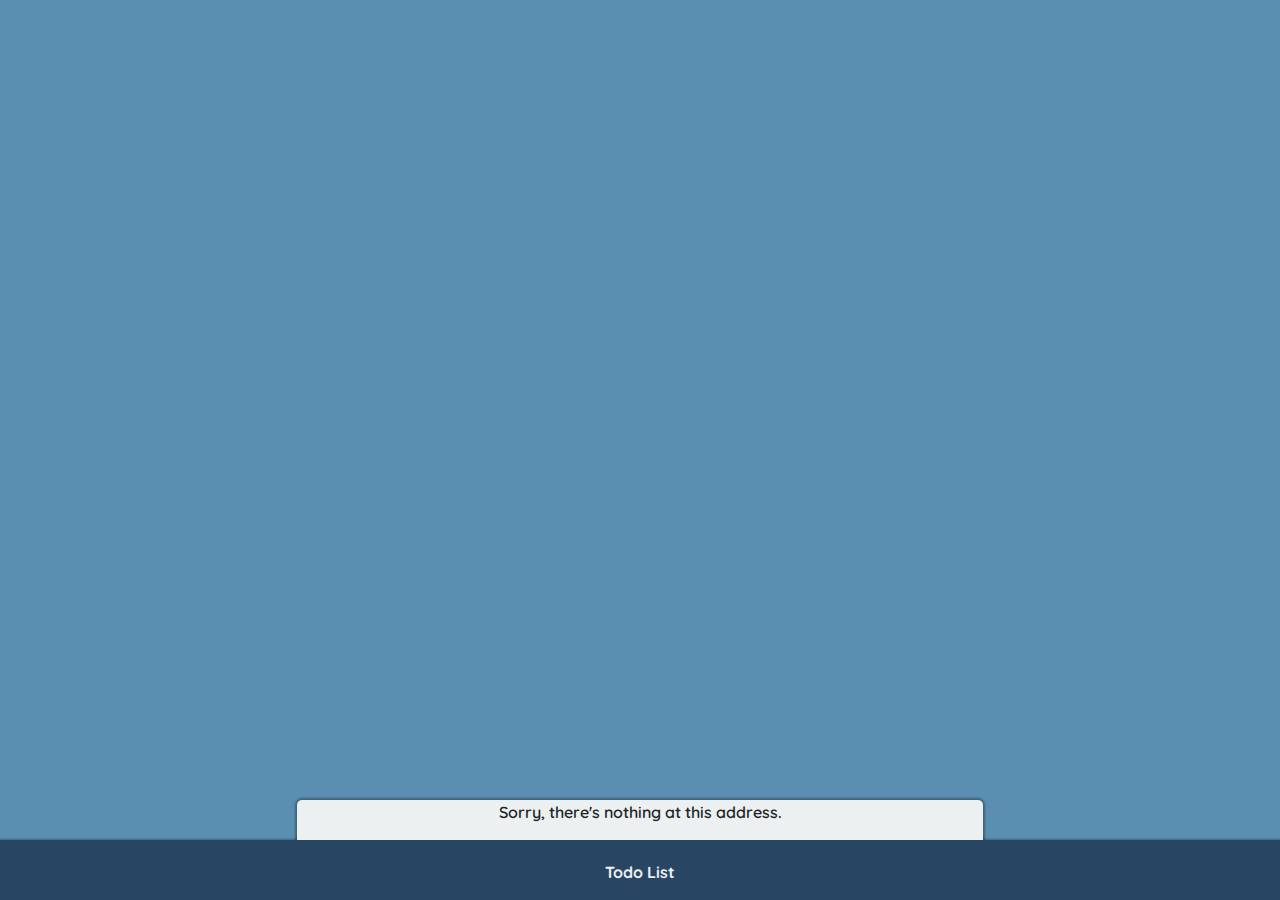
<file: index.html>
<!DOCTYPE html>
<html lang="en">

<head>
    <meta charset="utf-8" />
    <meta name="viewport" content="width=device-width, initial-scale=1.0, maximum-scale=1.0, user-scalable=no" />
    <title>TodoListBlazor</title>
    <base href="/" />
    <link href="css/bootstrap/bootstrap.min.css" rel="stylesheet" />
    <link href="css/app.css" rel="stylesheet" />
    <link rel="stylesheet" href="https://cdnjs.cloudflare.com/ajax/libs/font-awesome/6.0.0/css/all.min.css" integrity="sha512-9usAa10IRO0HhonpyAIVpjrylPvoDwiPUiKdWk5t3PyolY1cOd4DSE0Ga+ri4AuTroPR5aQvXU9xC6qOPnzFeg==" crossorigin="anonymous" referrerpolicy="no-referrer" />
    <link href="TodoListBlazor.styles.css" rel="stylesheet" />

    <link rel="preconnect" href="https://fonts.googleapis.com">
    <link rel="preconnect" href="https://fonts.gstatic.com" crossorigin>
    <link href="https://fonts.googleapis.com/css2?family=Quicksand:wght@600&display=swap" rel="stylesheet">
</head>

<body>
    <div id="app">Loading...</div>

    <div id="blazor-error-ui">
        An unhandled error has occurred.
        <a href="" class="reload">Reload</a>
        <a class="dismiss">🗙</a>
    </div>
    <script src="_framework/blazor.webassembly.js"></script>

    <script>
        function Scroll() {
            document.documentElement.scrollTo({
                top: document.documentElement.scrollHeight,
                left: 0,
                behavior: 'smooth'
            })
        }
    </script>
</body>
</html>
</file>
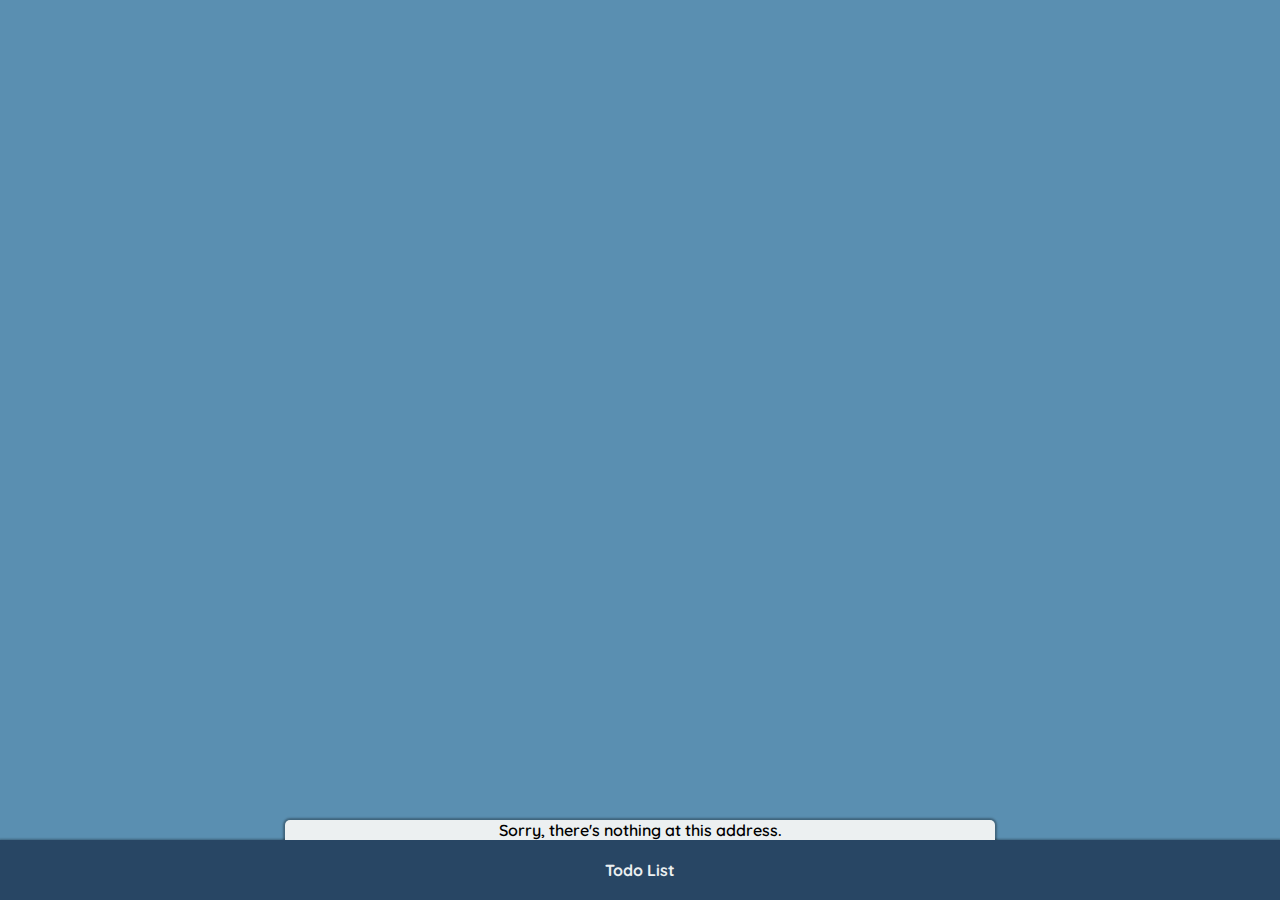
<file: TodoListBlazor/wwwroot/index.html>
<!DOCTYPE html>
<html lang="en">

<head>
    <meta charset="utf-8" />
    <meta name="viewport" content="width=device-width, initial-scale=1.0, maximum-scale=1.0, user-scalable=no" />
    <title>TodoListBlazor</title>
    <base href="/" />
    <link href="css/app.css" rel="stylesheet" />
    <link rel="stylesheet" href="https://cdnjs.cloudflare.com/ajax/libs/font-awesome/6.0.0/css/all.min.css" integrity="sha512-9usAa10IRO0HhonpyAIVpjrylPvoDwiPUiKdWk5t3PyolY1cOd4DSE0Ga+ri4AuTroPR5aQvXU9xC6qOPnzFeg==" crossorigin="anonymous" referrerpolicy="no-referrer" />
    <link href="TodoListBlazor.styles.css" rel="stylesheet" />

    <link rel="preconnect" href="https://fonts.googleapis.com">
    <link rel="preconnect" href="https://fonts.gstatic.com" crossorigin>
    <link href="https://fonts.googleapis.com/css2?family=Quicksand:wght@600&display=swap" rel="stylesheet">
</head>

<body>
    <div id="app">Loading...</div>

    <div id="blazor-error-ui">
        An unhandled error has occurred.
        <a href="" class="reload">Reload</a>
        <a class="dismiss">🗙</a>
    </div>
    <script src="_framework/blazor.webassembly.js"></script>

    <script>
        function Scroll() {
            document.documentElement.scrollTo({
                top: document.documentElement.scrollHeight,
                left: 0,
                behavior: 'smooth'
            })
        }
    </script>
</body>
</html>
</file>
<file: css/app.css>
﻿* {
    margin: 0;
    padding: 0;
    box-sizing: border-box;
}

html, body {
    font-family: 'Quicksand', sans-serif;
    overflow: hidden;
}

#blazor-error-ui {
    background: lightyellow;
    bottom: 0;
    box-shadow: 0 -1px 2px rgba(0, 0, 0, 0.2);
    display: none;
    left: 0;
    padding: 0.6rem 1.25rem 0.7rem 1.25rem;
    position: fixed;
    width: 100%;
    z-index: 1000;
}

    #blazor-error-ui .dismiss {
        cursor: pointer;
        position: absolute;
        right: 0.75rem;
        top: 0.5rem;
    }

.blazor-error-boundary {
    background: url([data-uri]) no-repeat 1rem/1.8rem, #b32121;
    padding: 1rem 1rem 1rem 3.7rem;
    color: white;
}

    .blazor-error-boundary::after {
        content: "An error has occurred."
    }
</file>
<file: TodoListBlazor.styles.css>
/* /Pages/Index.razor.rz.scp.css */


.add-todo[b-q3bi6y7m24] {
    width: 100%;
    position: relative;
    height: 40px;
    margin: 2px 0 1px;
}

    .add-todo button[b-q3bi6y7m24] {
        position: absolute;
        display: inline-block;
        width: 60px;
        height: 100%;
        background: transparent;
        border: 0;
        right: 0;
        top: 0;
        color: #b3b3b3;
        cursor: pointer;
        background-repeat: no-repeat;
    }

        .add-todo button:hover[b-q3bi6y7m24] {
            color: #666666;
        }

        .add-todo button:focus[b-q3bi6y7m24] {
            outline: none;
        }

    .add-todo input[b-q3bi6y7m24] {
        border: 0;
        font-size: 1rem;
        height: 100%;
        background: transparent;
        padding-left: 30px;
        width: 100%;
        color: #666666;
        letter-spacing: 2px;
        font-weight: 600;
        border-radius: 5px 5px 0px 0px;
        box-shadow: 0 -1px 0 0 white, 0 -2px 0 0 #e6e6e6;
    }

        .add-todo input:focus[b-q3bi6y7m24] {
            outline: none;
        }

        .add-todo input[b-q3bi6y7m24]::placeholder {
            color: #b3b3b3;
            letter-spacing: 2px;
            opacity: 1;
        }

.todo-list[b-q3bi6y7m24] {
    list-style: none;
    margin: 0;
    padding: 0;
    width: 100%;
}

.todo-list[b-q3bi6y7m24] {
    display: flex;
    flex-direction: column-reverse;
}

.todo-item[b-q3bi6y7m24] {
    display: flex;
    justify-content: space-between;
    align-items: center;
    border-radius: 5px 5px 0px 0px;
    box-shadow: 0 -1px 0 0 white, 0 -2px 0 0 #e6e6e6;
    height: 40px;
    padding: 0 33px 0 30px;
    line-height: 40px;
    color: #284664;
    letter-spacing: 2px;
}

    .todo-item .btn[b-q3bi6y7m24] {
        color: #284664;
        border: none;
        background: none;
        cursor: pointer;
        -webkit-appearance: none;
    }

        .todo-item .btn:focus[b-q3bi6y7m24] {
            outline: 0 !important;
            box-shadow: 0 0 0 0 rgba(0, 0, 0, 0) !important;
        }

.todo-item label.completed[b-q3bi6y7m24] {
    text-decoration: line-through;
}

.completed[b-q3bi6y7m24] {
    color: #16a085;
}

.delete[b-q3bi6y7m24] {
    color: #af544f;
}
/* /Shared/MainLayout.razor.rz.scp.css */
.page[b-b50vsdrneq] {
    background: #5A8FB1;
    margin: 0;
}

.container[b-b50vsdrneq] {
    display: flex;
    flex-direction: column;
    align-items: center;
    align-content: flex-end;
    justify-content: flex-end;
    font-size: 16px;
    font-weight: 600;
    min-height: calc(100vh - 60px);
    max-width: 730px;
    width: 100%;
    position: relative;
    margin: 0 auto;
    overflow: hidden;
}

.wrapper[b-b50vsdrneq] {
    display: flex;
    flex-direction: column;
    justify-content: flex-end;
    width: 100%;
    background: #ecf0f1;
    align-items: center;
    max-width: calc(100% - 20px);
    border-radius: 5px 5px 0px 0px;
    box-shadow: 0 0 2px 2px rgba(0, 0, 0, 0.3);
}

.header[b-b50vsdrneq] {
    text-align: center;
    background: #284664;
    height: 60px;
    box-sizing: border-box;
    color: #ecf0f1;
    box-shadow: 0 0 2px 1px rgba(0, 0, 0, 0.3);
    padding: 20px;
    width: 100%;
    font-weight: 700;
}
/* /Shared/NavMenu.razor.rz.scp.css */
.navbar-toggler[b-grl98u8cgk] {
    background-color: rgba(255, 255, 255, 0.1);
}

.top-row[b-grl98u8cgk] {
    height: 3.5rem;
    background-color: rgba(0,0,0,0.4);
}

.navbar-brand[b-grl98u8cgk] {
    font-size: 1.1rem;
}

.oi[b-grl98u8cgk] {
    width: 2rem;
    font-size: 1.1rem;
    vertical-align: text-top;
    top: -2px;
}

.nav-item[b-grl98u8cgk] {
    font-size: 0.9rem;
    padding-bottom: 0.5rem;
}

    .nav-item:first-of-type[b-grl98u8cgk] {
        padding-top: 1rem;
    }

    .nav-item:last-of-type[b-grl98u8cgk] {
        padding-bottom: 1rem;
    }

    .nav-item[b-grl98u8cgk]  a {
        color: #d7d7d7;
        border-radius: 4px;
        height: 3rem;
        display: flex;
        align-items: center;
        line-height: 3rem;
    }

.nav-item[b-grl98u8cgk]  a.active {
    background-color: rgba(255,255,255,0.25);
    color: white;
}

.nav-item[b-grl98u8cgk]  a:hover {
    background-color: rgba(255,255,255,0.1);
    color: white;
}

@media (min-width: 641px) {
    .navbar-toggler[b-grl98u8cgk] {
        display: none;
    }

    .collapse[b-grl98u8cgk] {
        /* Never collapse the sidebar for wide screens */
        display: block;
    }
}
</file>
<file: TodoListBlazor/wwwroot/css/app.css>
﻿* {
    margin: 0;
    padding: 0;
    box-sizing: border-box;
}

html, body {
    font-family: 'Quicksand', sans-serif;
    overflow: hidden;
}

#blazor-error-ui {
    background: lightyellow;
    bottom: 0;
    box-shadow: 0 -1px 2px rgba(0, 0, 0, 0.2);
    display: none;
    left: 0;
    padding: 0.6rem 1.25rem 0.7rem 1.25rem;
    position: fixed;
    width: 100%;
    z-index: 1000;
}

    #blazor-error-ui .dismiss {
        cursor: pointer;
        position: absolute;
        right: 0.75rem;
        top: 0.5rem;
    }

.blazor-error-boundary {
    background: url([data-uri]) no-repeat 1rem/1.8rem, #b32121;
    padding: 1rem 1rem 1rem 3.7rem;
    color: white;
}

    .blazor-error-boundary::after {
        content: "An error has occurred."
    }
</file>
